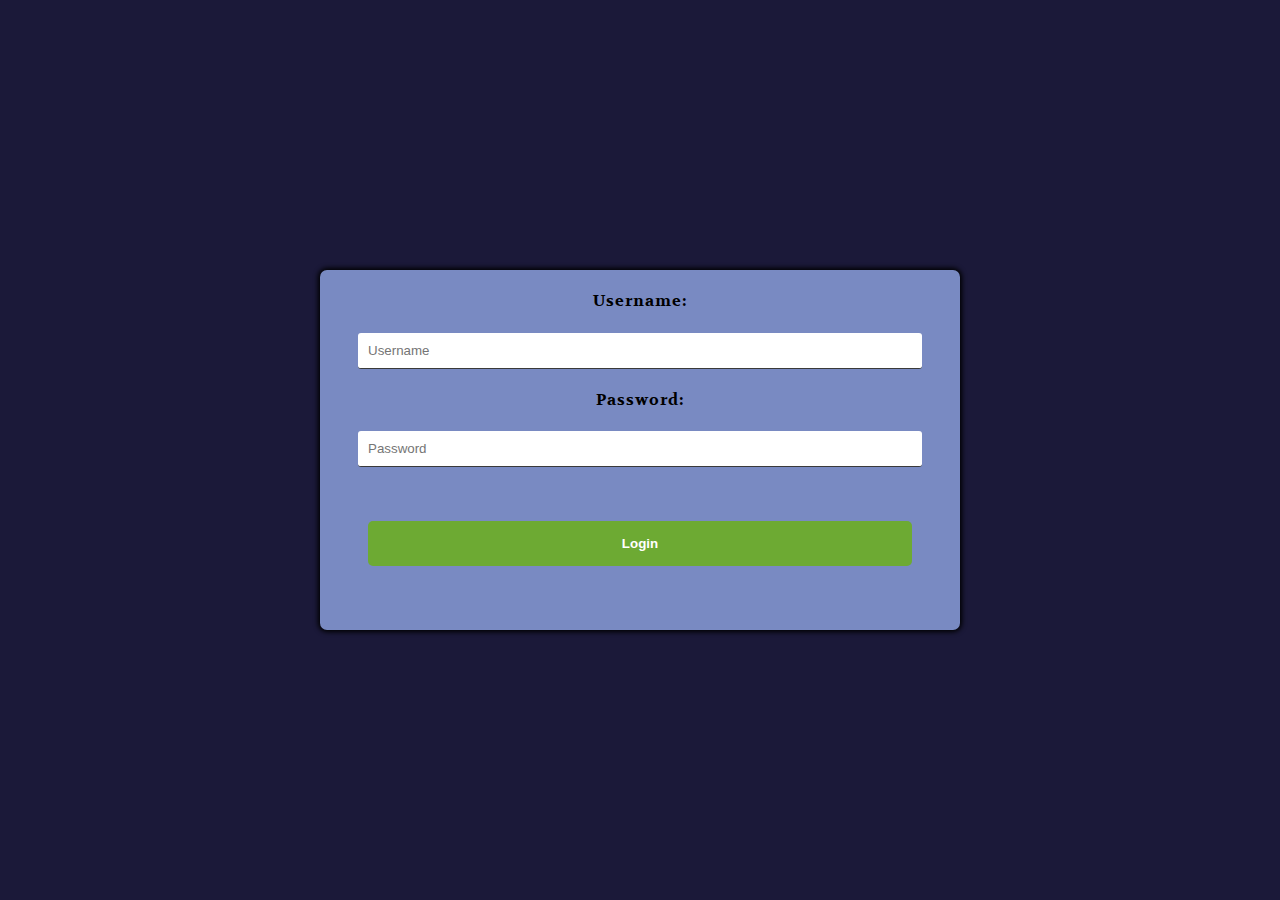
<file: login.html>
<!DOCTYPE html>
<html lang="en">
<head>
   <meta charset="UTF-8">
   <meta name="viewport" content="width=device-width, initial-scale=1.0">
   <link rel="preconnect" href="https://fonts.gstatic.com">
<link href="https://fonts.googleapis.com/css2?family=Volkhov&display=swap" rel="stylesheet"> 
   <link rel="stylesheet" href="css//style_login.css">
   <title>Organizer - Login</title>
</head>
<body>
   <div id="main-holder">
      <form id="login-form">
         <h4 class="username-title">Username:</h4>
         <input type="text" name="username" id="username-field" class="login-form-field" placeholder="Username">
         <h4 class="password-title">Password:</h4>
         <input type="password" name="password" id="password-field" class="login-form-field" placeholder="Password">
         <input type="submit" value="Login" id="login-form-submit">
       </form>
   </div>
</body>
</html>
</file>
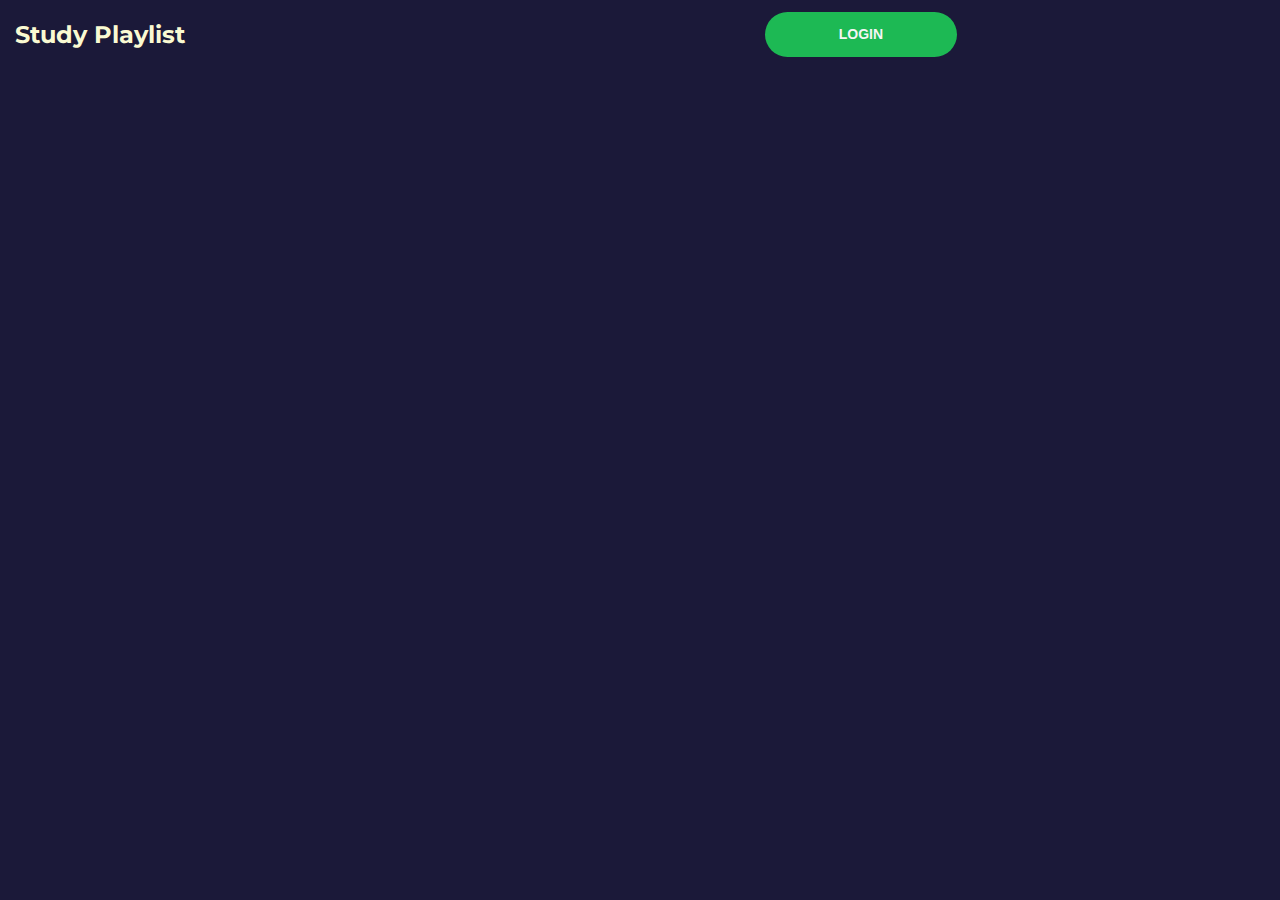
<file: spotify/spotify.html>
<!DOCTYPE html>
<html lang="en">
<head>
   <meta charset="UTF-8">
   <meta name="viewport" content="width=device-width, initial-scale=1.0">
   <link rel="preconnect" href="https://fonts.gstatic.com">
   <link href="https://fonts.googleapis.com/css2?family=Montserrat&display=swap" rel="stylesheet"> 
   <link rel="stylesheet" href="css//style_spotify.css">
   <title>Agenda - Spotify</title>

</head>
<body>
   <div>
      <div class="title-login">
         <h2>Study Playlist</h2>
         <input type="button" class="login-spotify-button" onclick="window.open('https://accounts.spotify.com/it/login')" value="LOGIN">
      </div>
      
      <div>
         <iframe  src="https://open.spotify.com/embed/playlist/5N1FAHgHH9vqD0Ppokkrfi" class="spotify-iframe" allow="encrypted-media" ></iframe>
         <iframe src="https://open.spotify.com/embed/playlist/37i9dQZF1DX8OUvJF6ATAB" width="300" height="380" frameborder="0" allowtransparency="true" allow="encrypted-media"></iframe>
         <iframe src="https://open.spotify.com/embed/playlist/7aaiCvhk0x8cBc2XjIRr22" width="300" height="380" frameborder="0" allowtransparency="true" allow="encrypted-media"></iframe>
      </div>
      
   </div>
</body>
</html>
</file>
<file: css/style_login.css>
html {
   height: 100%;
 }


body{
   height: 100%;
  margin: 0;
  font-family: Arial, Helvetica, sans-serif;
  display: grid;
  justify-items: center;
  align-items: center;
   background-color: rgb(27, 25, 57);
}

h4{
   font-family: 'Volkhov', serif;
   letter-spacing: 1px;
}


#main-holder {
   width: 50%;
   height: 40%;
   display: grid;
   justify-items: center;
   align-items: center;
   background-color: rgb(121, 138, 194);
   border-radius: 7px;
   box-shadow: 0px 0px 5px 2px black;
 }
 
 .username-title{
   align-items: initial;
}

#login-form {
   /* margin-top: 35%; */
   align-self: flex-start;
   display: grid;
   width: 85%;
   justify-items: center;
   align-items: center;
}

 .login-form-field {
   border: none;
   width: 100%;
   border-bottom: 1px solid #3a3a3a;
   /* margin-bottom: 10px; */
   border-radius: 3px;
   outline: none;
   padding: 10px 10px 10px 10px;
 }



 #login-form-submit {
   width: 100%;
   margin-top: 10%;
   padding: 15px;
   border: none;
   border-radius: 5px;
   color: white;
   font-weight: bold;
   background-color: #6daa33;
   cursor: pointer;
   outline: none;
 }
</file>
<file: spotify/css/style_spotify.css>
html {
   height: 100%;
 }


body{
   height: 100%;
   margin: 0;
   font-family: Arial, Helvetica, sans-serif;
   display: inline-block;
   background-color: rgb(27, 25, 57);
   scrollbar-color:rgb(30, 30, 30) ;
}


body::-webkit-scrollbar{
   width: 20px;
}

body::-webkit-scrollbar-track{
   background: rgb(30, 30, 30);
}

body::-webkit-scrollbar-thumb{
   background-color: rgb(30, 30, 30);
   border-radius: 5px;
   border: 5px solid rgb(66, 66, 66);
}


iframe{
   display: inline-block;
   margin: 10px;
}



.login-spotify-button{
   border-radius: 30px;
   border: none;
   outline: none;
   margin: 12px;
   width: 12rem;
   font-weight: bolder;
   font-size: 14px;
   color:whitesmoke;
   background-color: rgb(29, 185, 84);
}

.title-login{
   display: flex;
   justify-content: space-between;
   font-family: 'Montserrat', sans-serif;
   margin-left: 15px;
   color: lightgoldenrodyellow;
}

.spotify-iframe{
   width: 300px;
   height: 380px;
   border : 0;
   stop-opacity:"true";
}
</file>
